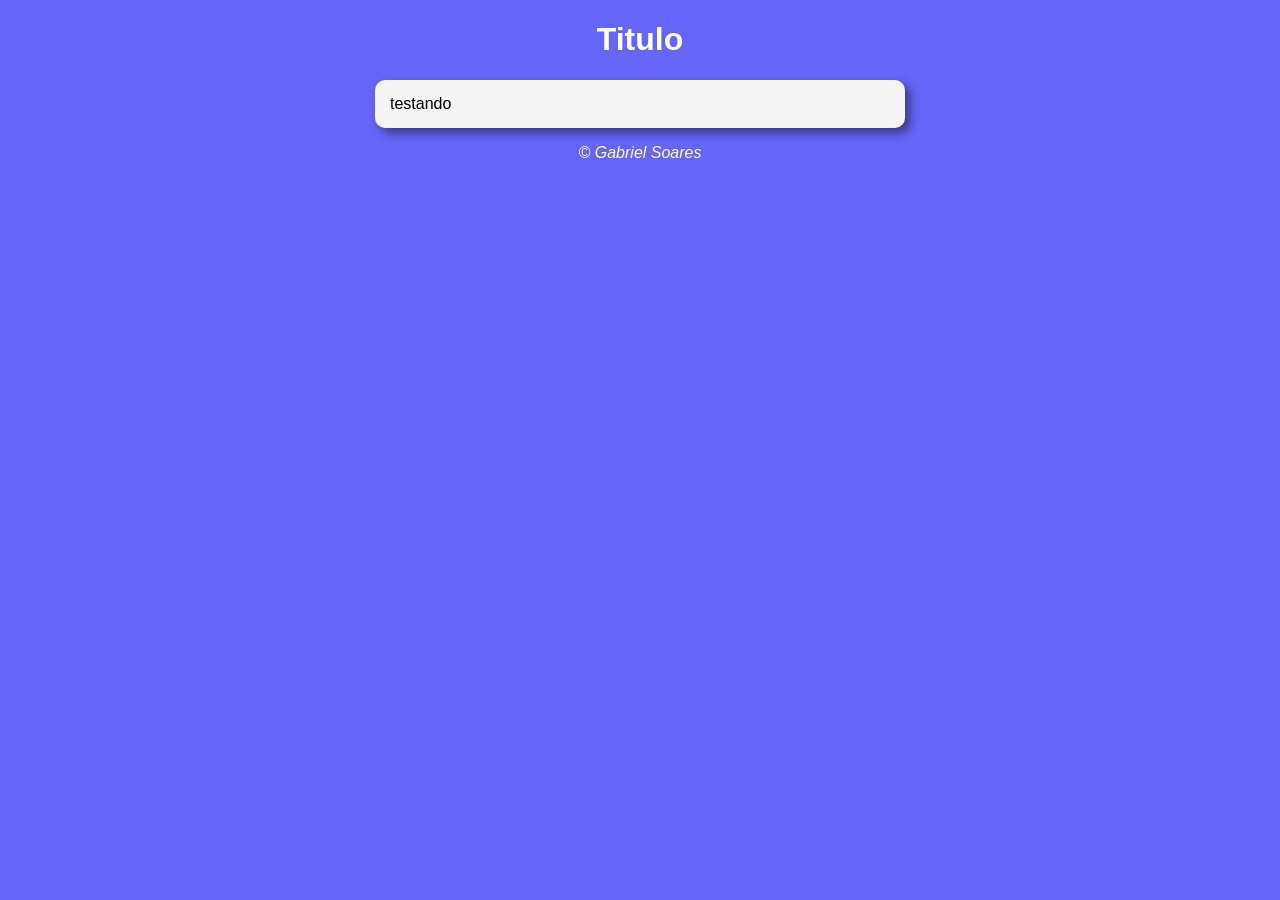
<file: aula12ex/index.html>
<!DOCTYPE html>
<html lang="pt-br">
<head>
    <meta charset="UTF-8">
    <meta name="viewport" content="width=device-width, initial-scale=1.0">
    <title>Modelo de Exercício</title>
    <link rel="stylesheet" href="style.css">
</head>
<body>
    <header>
        <h1>Titulo</h1>
    </header>
    <section>
        <div>
            testando
        </div>
        <div>

        </div>
    </section>
    <footer>
        <p>&copy; Gabriel Soares</p>
    </footer>

    <script src="script.js"></script>
</body>
</html>
</file>
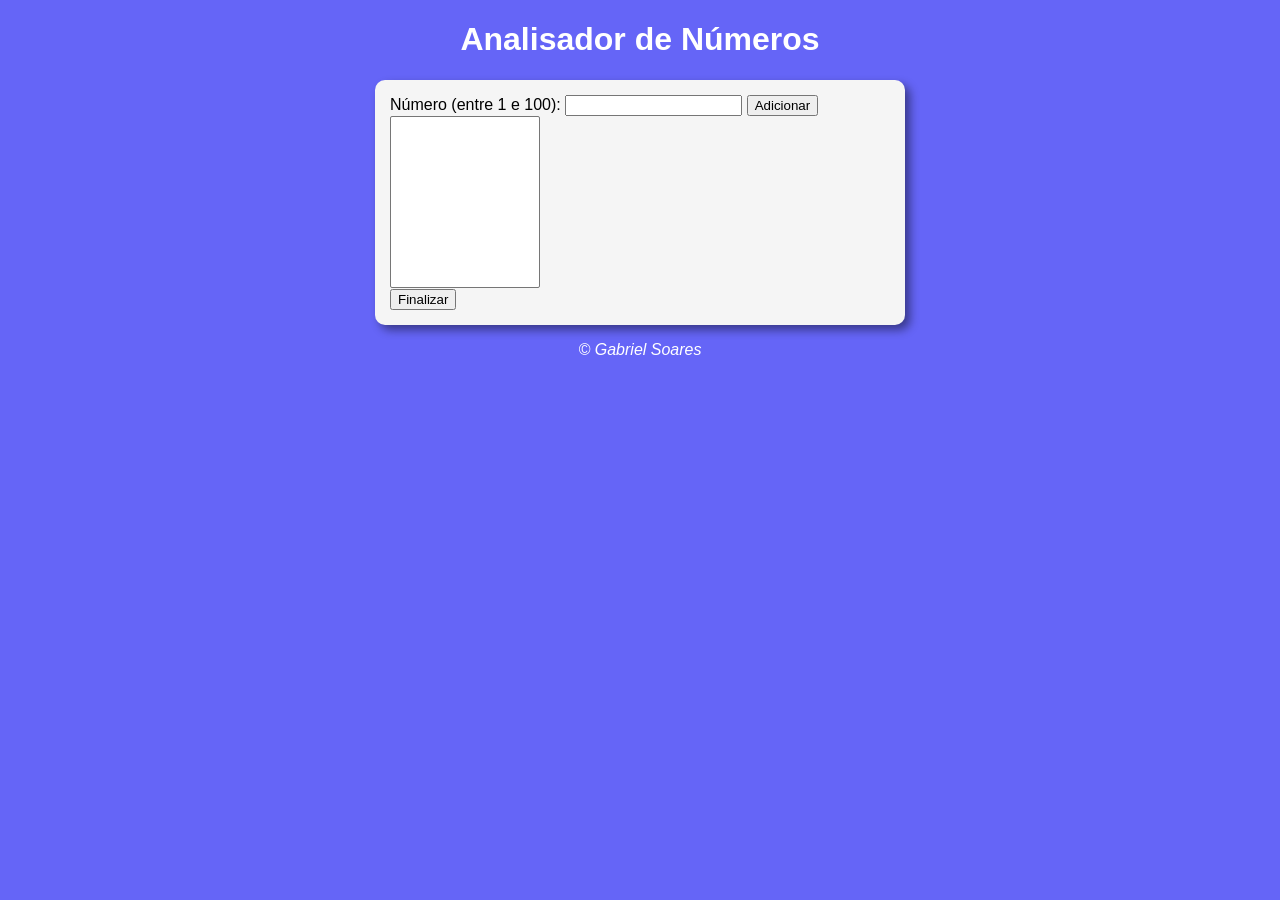
<file: aula016ex/ex018/index.html>
<!DOCTYPE html>
<html lang="pt-br">
<head>
    <meta charset="UTF-8">
    <meta name="viewport" content="width=device-width, initial-scale=1.0">
    <title>Analisador de Números</title>
    <link rel="stylesheet" href="style.css">
</head>
<body>
    <header>
        <h1>Analisador de Números</h1>
    </header>
    <section>
        <div>
            Número (entre 1 e 100): <input type="number" name="txtn" id="txtn">
            <input type="button" value="Adicionar" onclick="adicionar()"><br>
            <select name="flista" id="flista" size="10">
                <option value=""></option>
            </select><br>
            <input type="button" value="Finalizar" onclick="finalizar()">
        </div>
        <div id="res">

        </div>
    </section>
    <footer>
        <p>&copy; Gabriel Soares</p>
    </footer>

    <script src="script.js"></script>
</body>
</html>
</file>
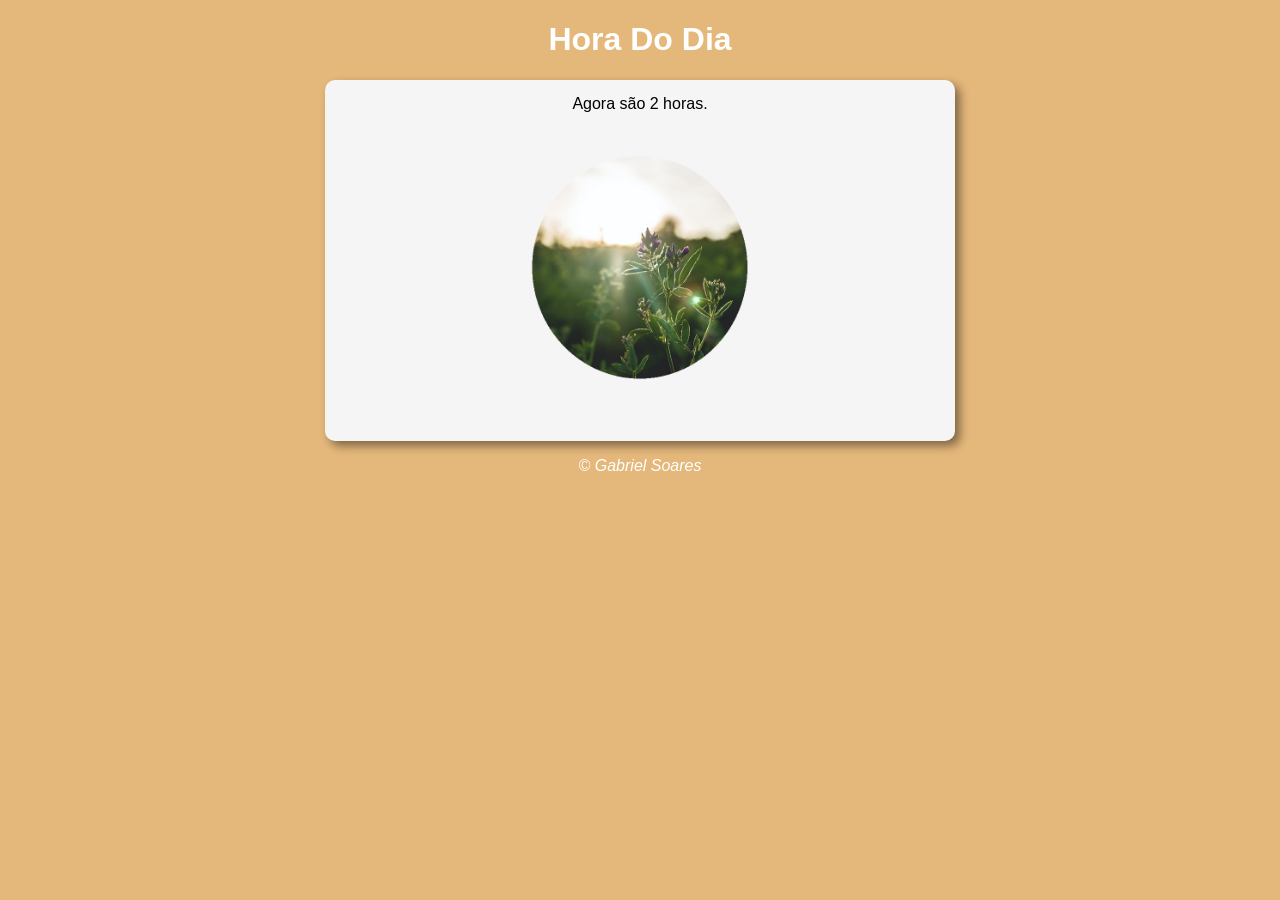
<file: aula12ex/ex014/index.html>
<!DOCTYPE html>
<html lang="pt-br">
<head>
    <meta charset="UTF-8">
    <meta name="viewport" content="width=device-width, initial-scale=1.0">
    <title>Hora do Dia</title>
    <link rel="stylesheet" href="style.css">
</head>
<body onload="carregar()">
    <header>
        <h1>Hora Do Dia</h1>
    </header>
    <section>
        <div id="msg">
          Aqui vai aparecer a mensagem...
        </div>
        <div id="foto">
            <img id="imagem" src="../img/manha.png" alt="Foto do dia">

        </div>
    </section>
    <footer>
        <p>&copy; Gabriel Soares</p>
    </footer>

    <script src="script.js"></script>
</body>
</html>
</file>
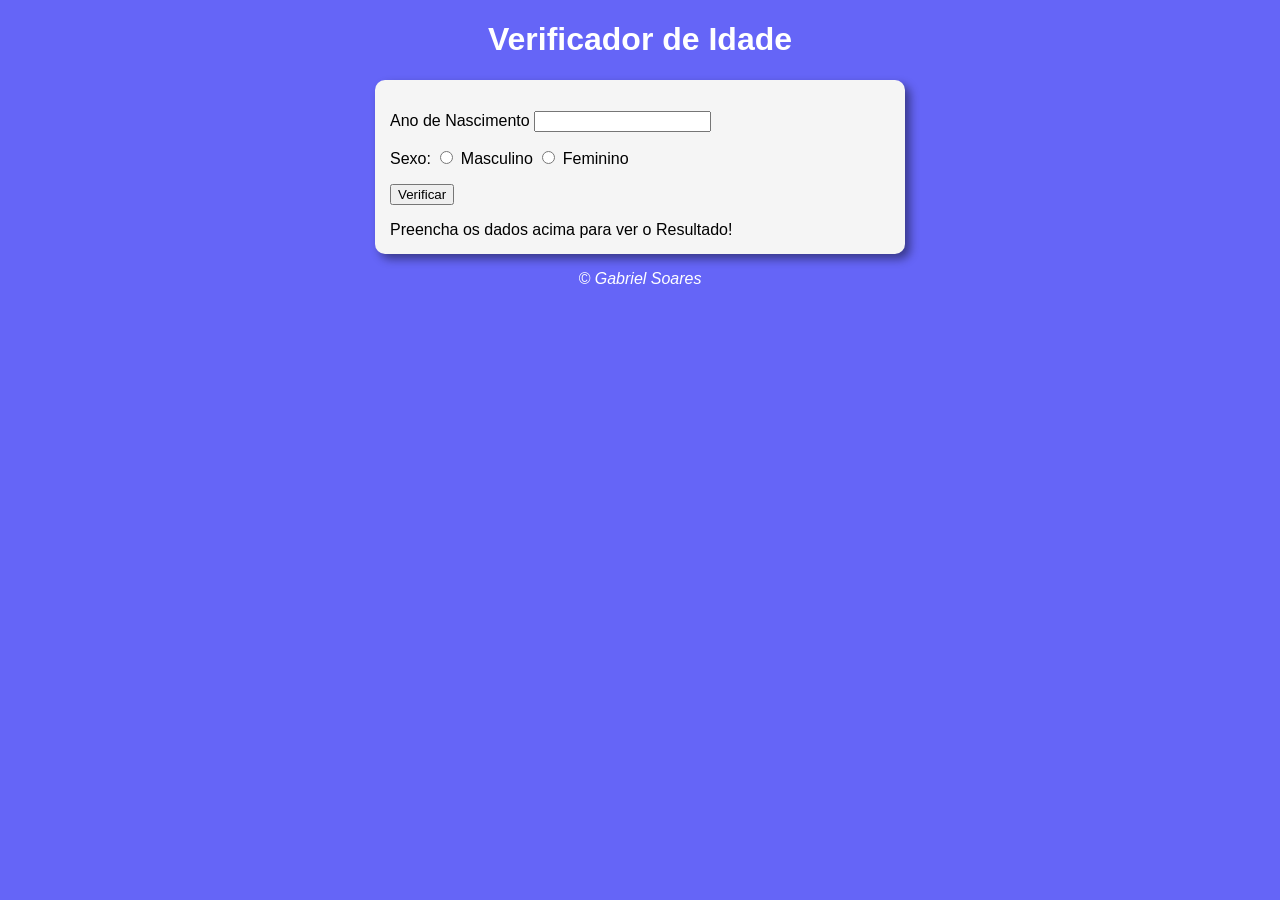
<file: aula12ex/ex015/index.html>
<!DOCTYPE html>
<html lang="pt-br">
<head>
    <meta charset="UTF-8">
    <meta name="viewport" content="width=device-width, initial-scale=1.0">
    <title>Verificador de Idade</title>
    <link rel="stylesheet" href="style.css">
</head>
<body>
    <header>
        <h1>Verificador de Idade</h1>
    </header>
    <section>
        <div>
            <p>Ano de Nascimento
                <input type="number" name="txtano" id="txtano" min="0" required>
            </p>
            <p>Sexo: 
                <input type="radio" name="radsex" id="masc">
                <label for="masc">Masculino</label>
                <input type="radio" name="radsex" id="fem">
                <label for="fem">Feminino</label>
            </p>
            <p>
                <input type="button" value="Verificar" onclick="verificar()">
            </p>
        </div>
        <div id="res">
            Preencha os dados acima para ver o Resultado!
        </div>
    </section>
    <footer>
        <p>&copy; Gabriel Soares</p>
    </footer>

    <script src="script.js"></script>
</body>
</html>
</file>
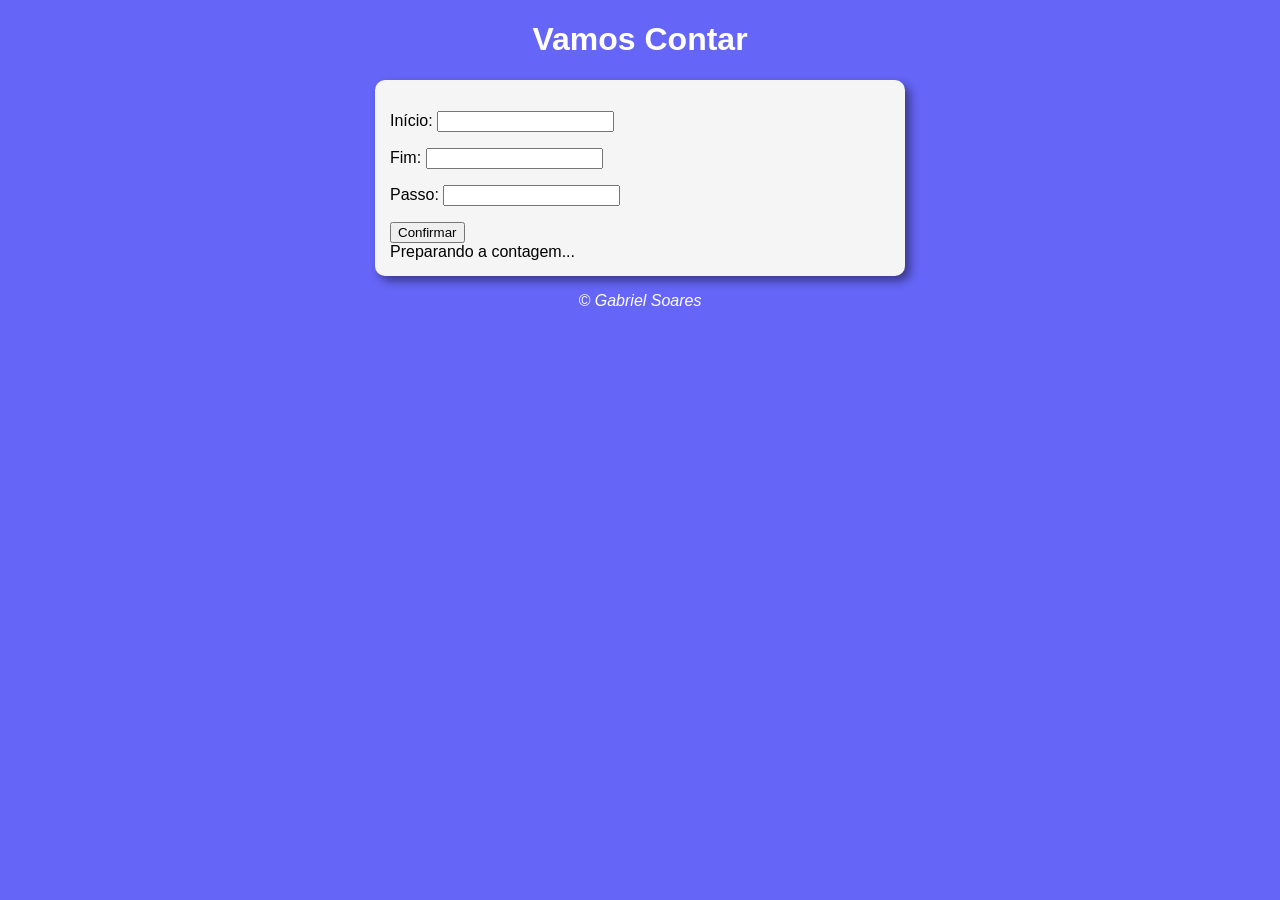
<file: aula14ex/ex016/index.html>
<!DOCTYPE html>
<html lang="pt-br">
<head>
    <meta charset="UTF-8">
    <meta name="viewport" content="width=device-width, initial-scale=1.0">
    <title>Contador</title>
    <link rel="stylesheet" href="style.css">
</head>
<body>
    <header>
        <h1>Vamos Contar</h1>
    </header>
    <section>
        <div id="dados">
            <p>Início: <input type="number" name="txti" id="txti"></p>
            <p>Fim: <input type="number" name="txtf" id="txtf"></p>
            <p>Passo: <input type="number" name="txtp" id="txtp"></p>
            <input type="button" value="Confirmar" onclick="contar()">
        </div>
        <div id="res">
            Preparando a contagem...
        </div>
    </section>
    <footer>
        <p>&copy; Gabriel Soares</p>
    </footer>

    <script src="script.js"></script>
</body>
</html>
</file>
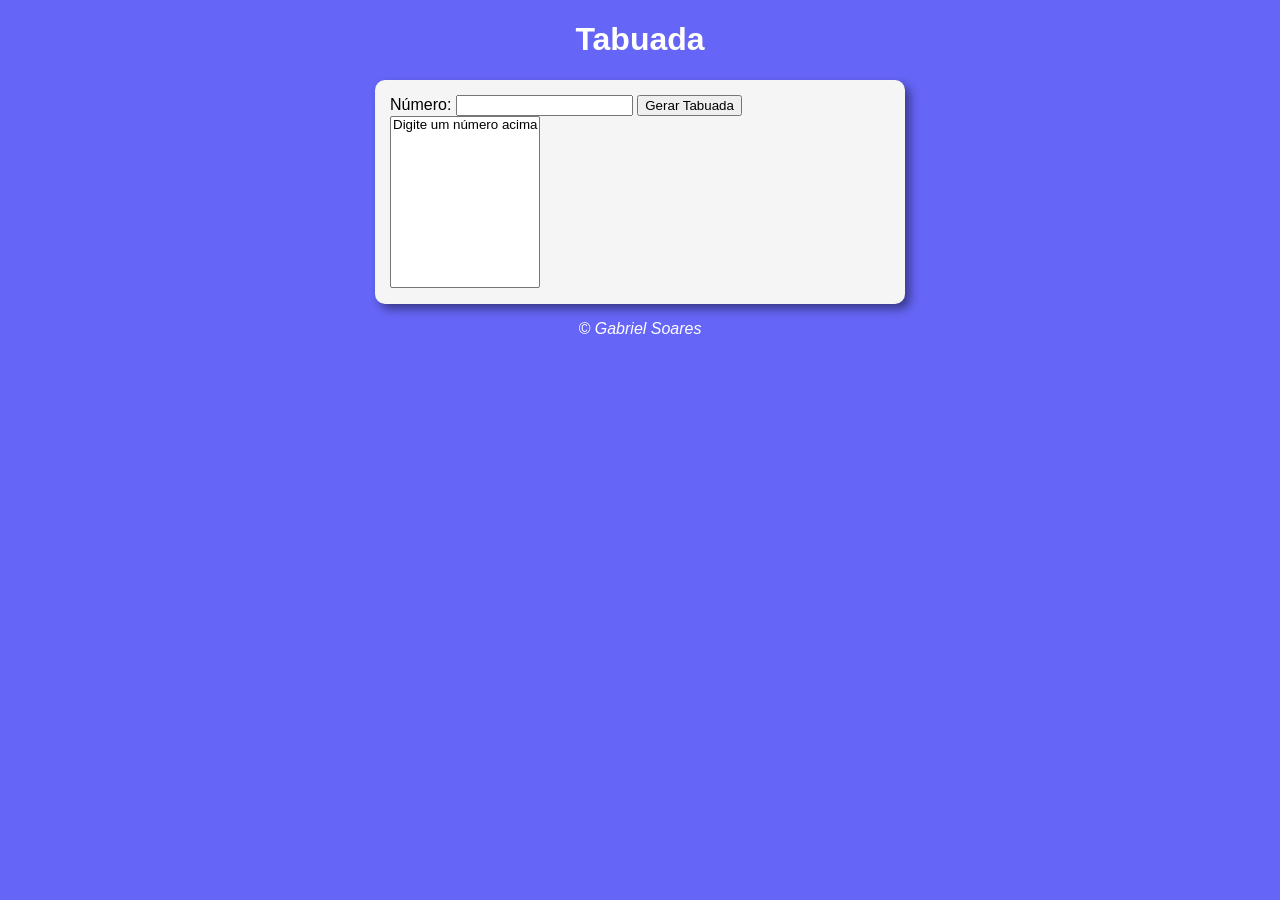
<file: aula14ex/ex017/index.html>
<!DOCTYPE html>
<html lang="pt-br">
<head>
    <meta charset="UTF-8">
    <meta name="viewport" content="width=device-width, initial-scale=1.0">
    <title>Tabuada</title>
    <link rel="stylesheet" href="style.css">
</head>
<body>
    <header>
        <h1>Tabuada</h1>
    </header>
    <section>
        <div>
            Número: <input type="number" name="num" id="txtn">
            <input type="button" value="Gerar Tabuada" onclick="tabuada()">
        </div>
        <div>
            <select name="tabuada" id="seltab" size="10">
                <option>Digite um número acima</option>
            </select>
        </div>
    </section>
    <footer>
        <p>&copy; Gabriel Soares</p>
    </footer>

    <script src="script.js"></script>
</body>
</html>
</file>
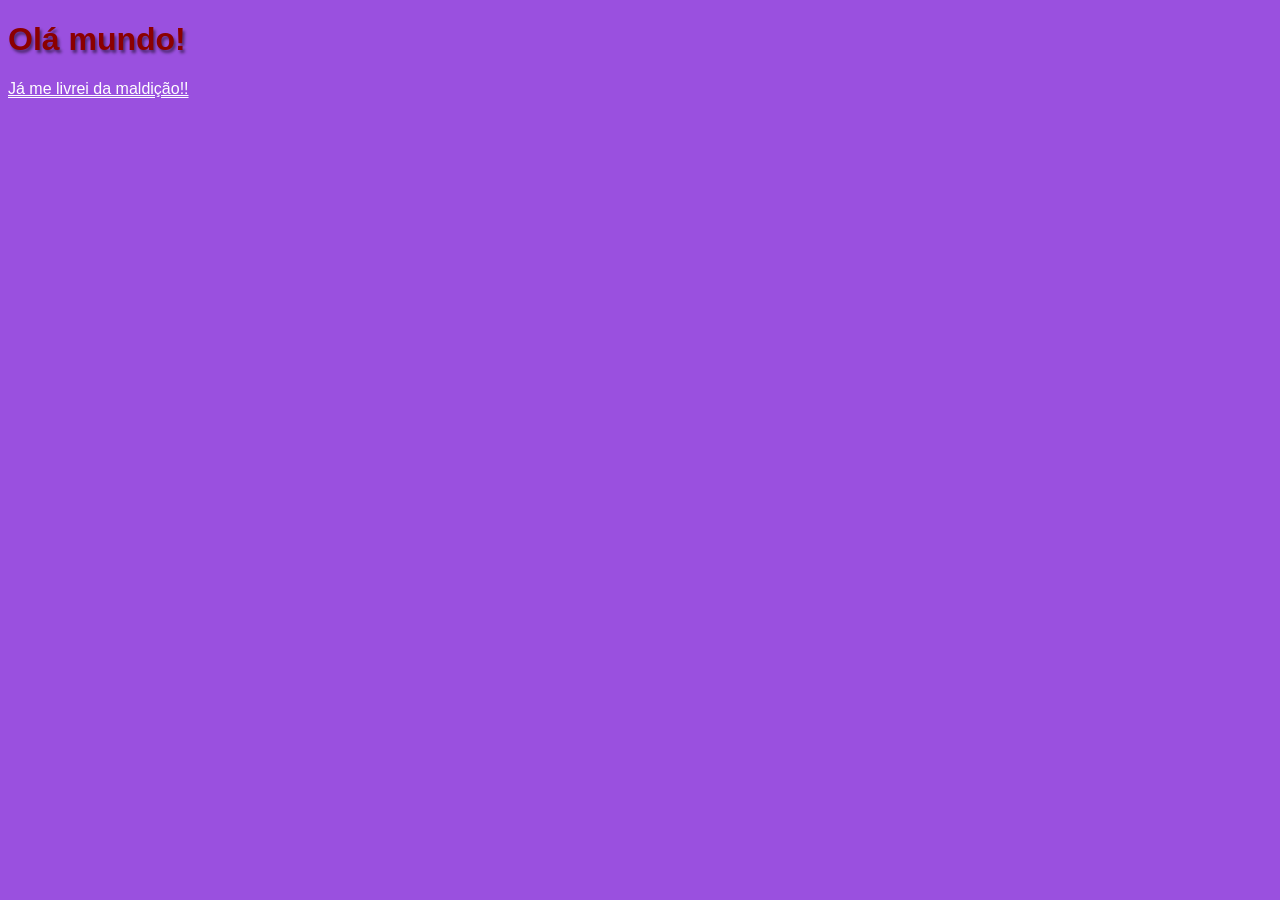
<file: aula001/ex001.html>
<!DOCTYPE html>
<html lang="pt-br">
<head>
    <meta charset="UTF-8">
    <meta name="viewport" content="width=device-width, initial-scale=1.0">
    <title>Primeira Aula javaScript</title>
    <style>
        body{
            background-color: rgb(154, 80, 223);
            color: white;
            font-family: 'Segoe UI', Tahoma, Geneva, Verdana, sans-serif;
        }
        h1{
            color: darkred;
            text-shadow: 2px 3px 3px rgba(0, 0, 0, 0.486);
        }

        p{
            text-decoration: underline double;
        }
    </style>
</head>
<body>
    <h1>Olá mundo!</h1>
    <p>Já me livrei da maldição!!</p>

    <script> 
        window.alert('Minha primeira mensagem!');
        window.confirm('Está gostando de javascript?');
        window.prompt('Qual é o seu nome?')
    </script>
</body>
</html>
</file>
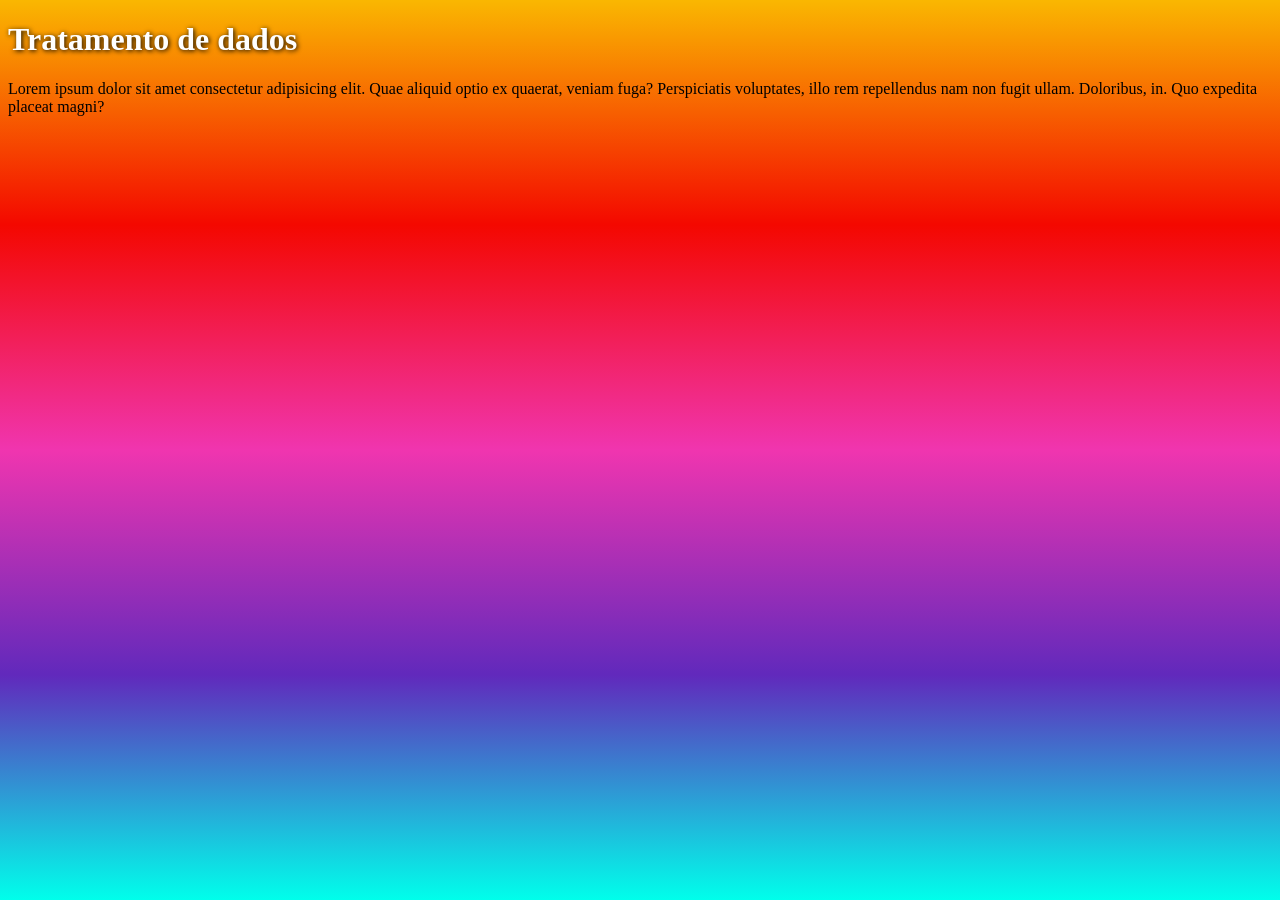
<file: aula001/ex002.html>
<!DOCTYPE html>
<html lang="pt-br">
<head>
    <meta charset="UTF-8">
    <meta name="viewport" content="width=device-width, initial-scale=1.0">
    <title>Variavel em javascript</title>
    <style>
        :root{
            --cor1: #F40800;
            --cor2: #FAB701;
            --cor3: #F035AF;
            --cor4: #6129BC;
            --cor5: #00FFEB;
        }
        body{
            background-image: linear-gradient(to bottom, var(--cor2), var(--cor1), var(--cor3), var(--cor4), var(--cor5));
            background-repeat: no-repeat;
            background-attachment: fixed;
            
        }
        h1{
            color: white;
            text-shadow: 1px 1px 5px black;
        }
    </style>
</head>
<body>
    <h1>Tratamento de dados</h1>
    <p>Lorem ipsum dolor sit amet consectetur adipisicing elit. Quae aliquid optio ex quaerat, veniam fuga? Perspiciatis voluptates, illo rem repellendus nam non fugit ullam. Doloribus, in. Quo expedita placeat magni?</p>

    <script>
        //var nome = window.prompt('Qual é o seu nome?')
        var n1 = Number(window.prompt('Digite um número: '))
        var n2 = Number(window.prompt('Digite outro número: '))
        var soma = n1 + n2
        window.alert(`A soma entre ${n1} e ${n2} é: ${soma}`)
    </script>
</body>
</html>
</file>
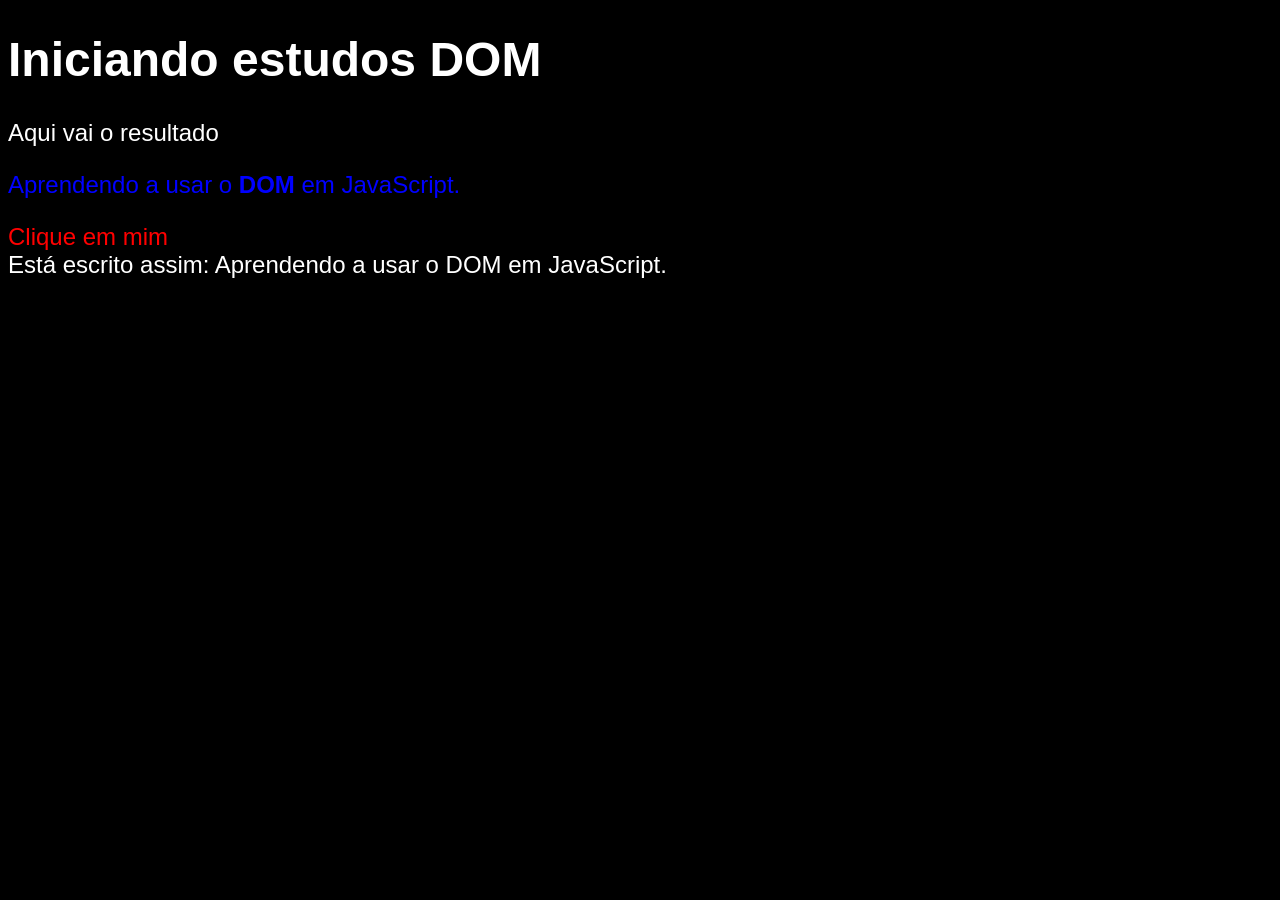
<file: aula001/ex003.html>
<!DOCTYPE html>
<html lang="pt-br">
<head>
    <meta charset="UTF-8">
    <meta name="viewport" content="width=device-width, initial-scale=1.0">
    <title>Primeiros Passos com DOM</title>
    <style>
        body{
            background-color: rgb(35, 130, 161);
            color: white;
            font: normal 18pt Arial;
        }
    </style>
</head>
<body>
    <h1>Iniciando estudos DOM</h1>
    <p>Aqui vai o resultado</p>
    <p>Aprendendo a usar o <strong>DOM</strong> em JavaScript.</p>
    <div id='msg'>Clique em mim</div>

    <script>
        var corpo = window.document.body  //window.document.body.style.background
        var p1 = window.document.getElementsByTagName('p')[1] //  Acessa um elemento pela tag

        p1.style.color = 'blue'
        corpo.style.background = 'black'
        
        window.document.write('Está escrito assim: ' + p1.innerText) // Sem formatação html
         //window.document.write(p1.innerHTML) // Formatado de acordo com o html
       
        /*
        var d = window.document.getElementById('msg')
        d.style.background = 'green'
        d.innerText = 'Estou aguardando...'
        */

        var d = window.document.querySelector('div#msg')
        d.style.color = 'red'

    </script>
</body>
</html>
</file>
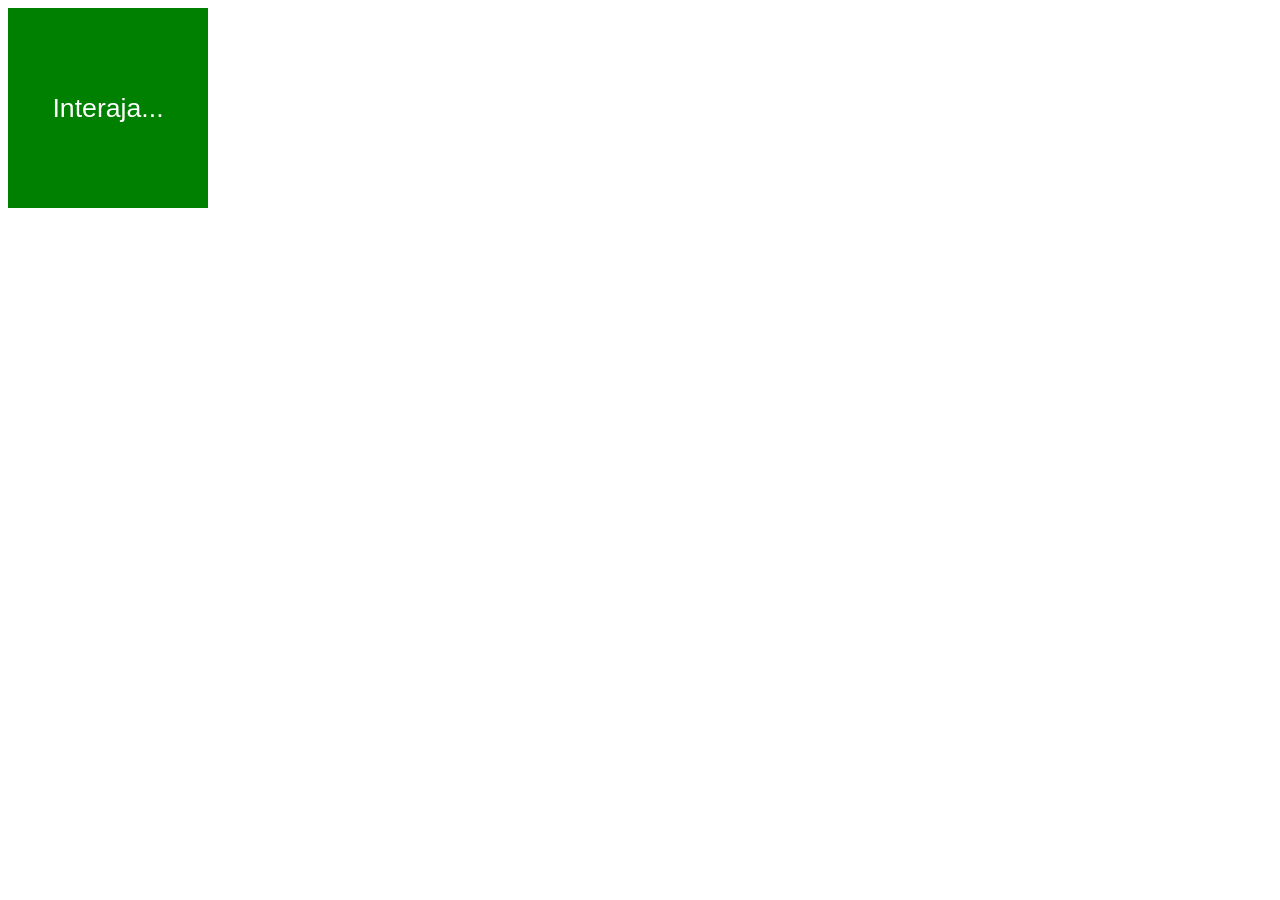
<file: aula010/ex006.html>
<!DOCTYPE html>
<html lang="pt-br">
<head>
    <meta charset="UTF-8">
    <meta name="viewport" content="width=device-width, initial-scale=1.0">
    <title>Eventos DOM</title>
    <style>
        div#area{
            font: normal 20pt arial;
            background-color: green;
            color: white;
            width: 200px;
            height: 200px;
            line-height: 200px; /*Ajusta a posição do texto dentro da area da div*/
            text-align: center;
        }
    </style>
</head>
<body>
    <div id="area"> <!--onclick="clicar()" onmouseenter="entrar()" onmouseout="sair()-->
        Interaja...
    </div>

    <script>
        var area = window.document.getElementById('area')
        area.addEventListener('click',clicar)
        area.addEventListener('mouseenter', entrar)
        area.addEventListener('mouseout', sair)

        function clicar() {
            //var area = window.document.getElementById('area')
            area.innerHTML = 'Clicou!'
            area.style.background = 'yellow'
            area.style.color = 'black'
        }

        function entrar(){
            area.innerText= 'Entrou!'
        }

        function sair(){
            area.innerText='Saiu!'
            area.style.background = 'green'
            area.style.color = 'white'
        }
    </script>
</body>
</html>
</file>
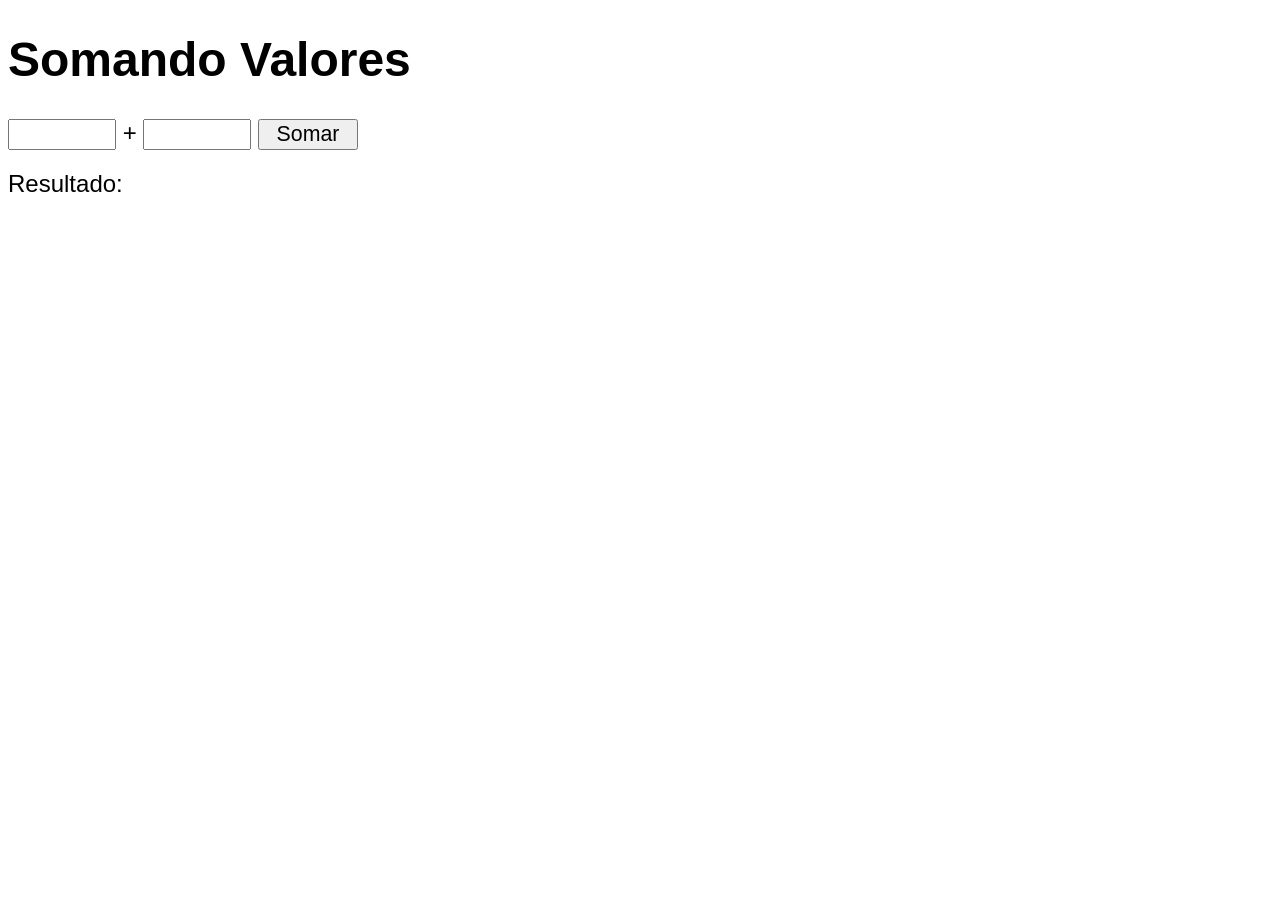
<file: aula010/ex007.html>
<!DOCTYPE html>
<html lang="pt-br">
<head>
    <meta charset="UTF-8">
    <meta name="viewport" content="width=device-width, initial-scale=1.0">
    <title>Somando Números</title>
    <style>
        body{
            font: normal 18pt arial;
        }
        input{
            font: normal 16pt arial;
            width: 100px;
            text-align: center;
        }
        div#res{
            margin-top: 20px;
        }
    </style>
</head>
<body>
    <h1>Somando Valores</h1>
    <input type="number" name="txtn1" id="txtn1"> +
    <input type="number" name="txtn2" id="txtn2">
    <input type="button" value="Somar" onclick="somar()">

    <div id="res">
        Resultado: 
    </div>

    <script>
        function somar(){
            var tn1 = window.document.getElementById('txtn1')
            var tn2 = window.document.getElementById('txtn2')
            var res = window.document.getElementById('res')

            var n1 = Number(tn1.value)
            var n2 = Number(tn2.value)
            var s = n1 + n2
            res.innerHTML = `A soma entre <strong>${n1}</strong> e <strong>${n2}</strong> é <strong>${s}</strong>`
        }
    </script>
</body>
</html>
</file>
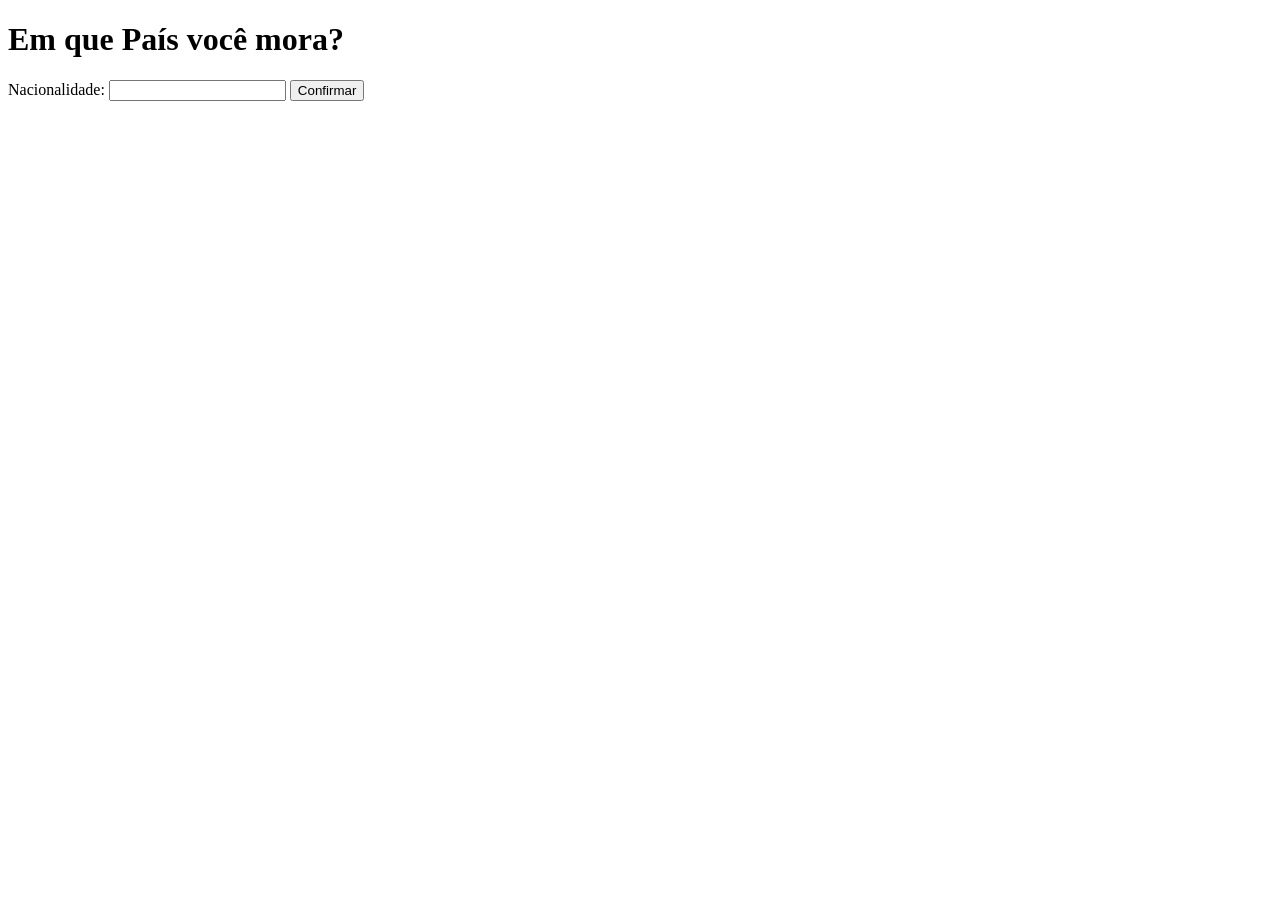
<file: aula011/ex009.html>
<!DOCTYPE html>
<html lang="pt-br">
<head>
    <meta charset="UTF-8">
    <meta name="viewport" content="width=device-width, initial-scale=1.0">
    <title>Nacionalidade</title>
</head>
<body>
    <h1>Em que País você mora?</h1>
    Nacionalidade: <input type="text" id="txtpais" >
    <input type="button" value="Confirmar" onclick="confirmar()">
    <div id="res">

    </div>

    <script>
        function confirmar(){
            var nac = window.document.getElementById('txtpais')
            var txtnac = (nac.value)
            var res = window.document.getElementById('res')
            res.innerHTML = `Você é do(a) ${txtnac}`

            if (txtnac == 'Brasil'){
                res.innerHTML += '<br>Você é Brasileiro!'
            }
            else{
                res.innerHTML += '<br>Você é Estrangeiro!'
            }
        }
    </script>
</body>
</html>
</file>
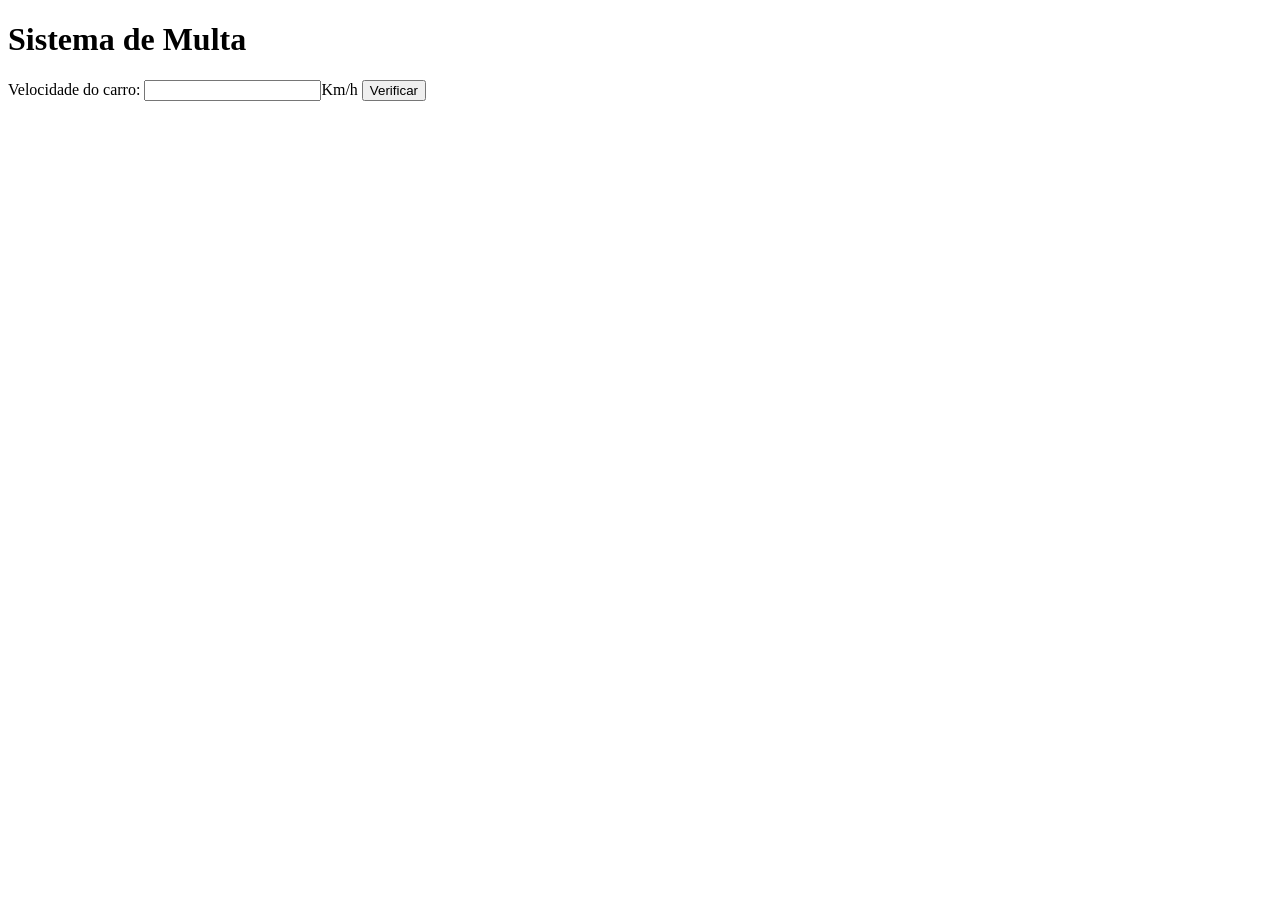
<file: aula011/ex010.html>
<!DOCTYPE html>
<html lang="pt-br">
<head>
    <meta charset="UTF-8">
    <meta name="viewport" content="width=device-width, initial-scale=1.0">
    <title>Detran</title>
</head>
<body>
    <h1>Sistema de Multa</h1>
    Velocidade do carro: <input type="number" name="txtvel" id="txtvel">Km/h
    <input type="button" value="Verificar" onclick="calcular()">
    <div id="res">

    </div>

    <script>
        function calcular(){
            var txtv = window.document.getElementById('txtvel')
            var vel = Number(txtv.value)
            var res = window.document.querySelector('div#res')
            res.innerHTML = `Sua velocidade atual é de <strong>${vel} km/h </strong>`

            if(vel > 60){
                res.innerHTML += `<p>Você está <strong>MULTADO</strong> por excesso de velocidade`
            }

            res.innerHTML += `<p>Dirija sempre com cinto de segurança</p>`
        }
    </script>
</body>
</html>
</file>
<file: aula12ex/style.css>
body{
background-color: rgb(101, 101, 247);
font-family:'Segoe UI', Tahoma, Geneva, Verdana, sans-serif;
}

header{
color: white;
text-align: center;
}

section{
background-color: whitesmoke;
border-radius: 10px;
padding: 15px;
width: 500px;
margin: auto;
box-shadow: 5px 5px 10px rgba(0, 0, 0, 0.438);
}

footer{
color: white;
text-align: center;
font-style: italic;
}
</file>
<file: aula016ex/ex018/style.css>
body{
background-color: rgb(101, 101, 247);
font-family:'Segoe UI', Tahoma, Geneva, Verdana, sans-serif;
}

header{
color: white;
text-align: center;
}

section{
background-color: whitesmoke;
border-radius: 10px;
padding: 15px;
width: 500px;
margin: auto;
box-shadow: 5px 5px 10px rgba(0, 0, 0, 0.438);
}

select{
    width: 150px;
}

footer{
color: white;
text-align: center;
font-style: italic;
}
</file>
<file: aula12ex/ex014/style.css>
body{
background-color: rgb(101, 101, 247);
font-family:'Segoe UI', Tahoma, Geneva, Verdana, sans-serif;
}

header{
color: white;
text-align: center;
}

section{
background-color: whitesmoke;
border-radius: 10px;
padding: 15px;
max-width: 600px;
max-height: 500px;
margin: auto;
box-shadow: 5px 5px 10px rgba(0, 0, 0, 0.438);
}

div{
    text-align: center;
}

img{
    width: 550px;
    max-height: 350px;
}

footer{
color: white;
text-align: center;
font-style: italic;
}
</file>
<file: aula12ex/ex015/style.css>
body{
background-color: rgb(101, 101, 247);
font-family:'Segoe UI', Tahoma, Geneva, Verdana, sans-serif;
}

header{
color: white;
text-align: center;
}

section{
background-color: whitesmoke;
border-radius: 10px;
padding: 15px;
width: 500px;
margin: auto;
box-shadow: 5px 5px 10px rgba(0, 0, 0, 0.438);
}

section > div > img#foto{
    display: block;
    margin: auto;

}

footer{
color: white;
text-align: center;
font-style: italic;
}
</file>
<file: aula14ex/ex016/style.css>
body{
background-color: rgb(101, 101, 247);
font-family:'Segoe UI', Tahoma, Geneva, Verdana, sans-serif;
}

header{
color: white;
text-align: center;
}

section{
background-color: whitesmoke;
border-radius: 10px;
padding: 15px;
width: 500px;
margin: auto;
box-shadow: 5px 5px 10px rgba(0, 0, 0, 0.438);
}

footer{
color: white;
text-align: center;
font-style: italic;
}
</file>
<file: aula14ex/ex017/style.css>
body{
background-color: rgb(101, 101, 247);
font-family:'Segoe UI', Tahoma, Geneva, Verdana, sans-serif;
}

header{
color: white;
text-align: center;
}

section{
background-color: whitesmoke;
border-radius: 10px;
padding: 15px;
width: 500px;
margin: auto;
box-shadow: 5px 5px 10px rgba(0, 0, 0, 0.438);
}

footer{
color: white;
text-align: center;
font-style: italic;
}
</file>
